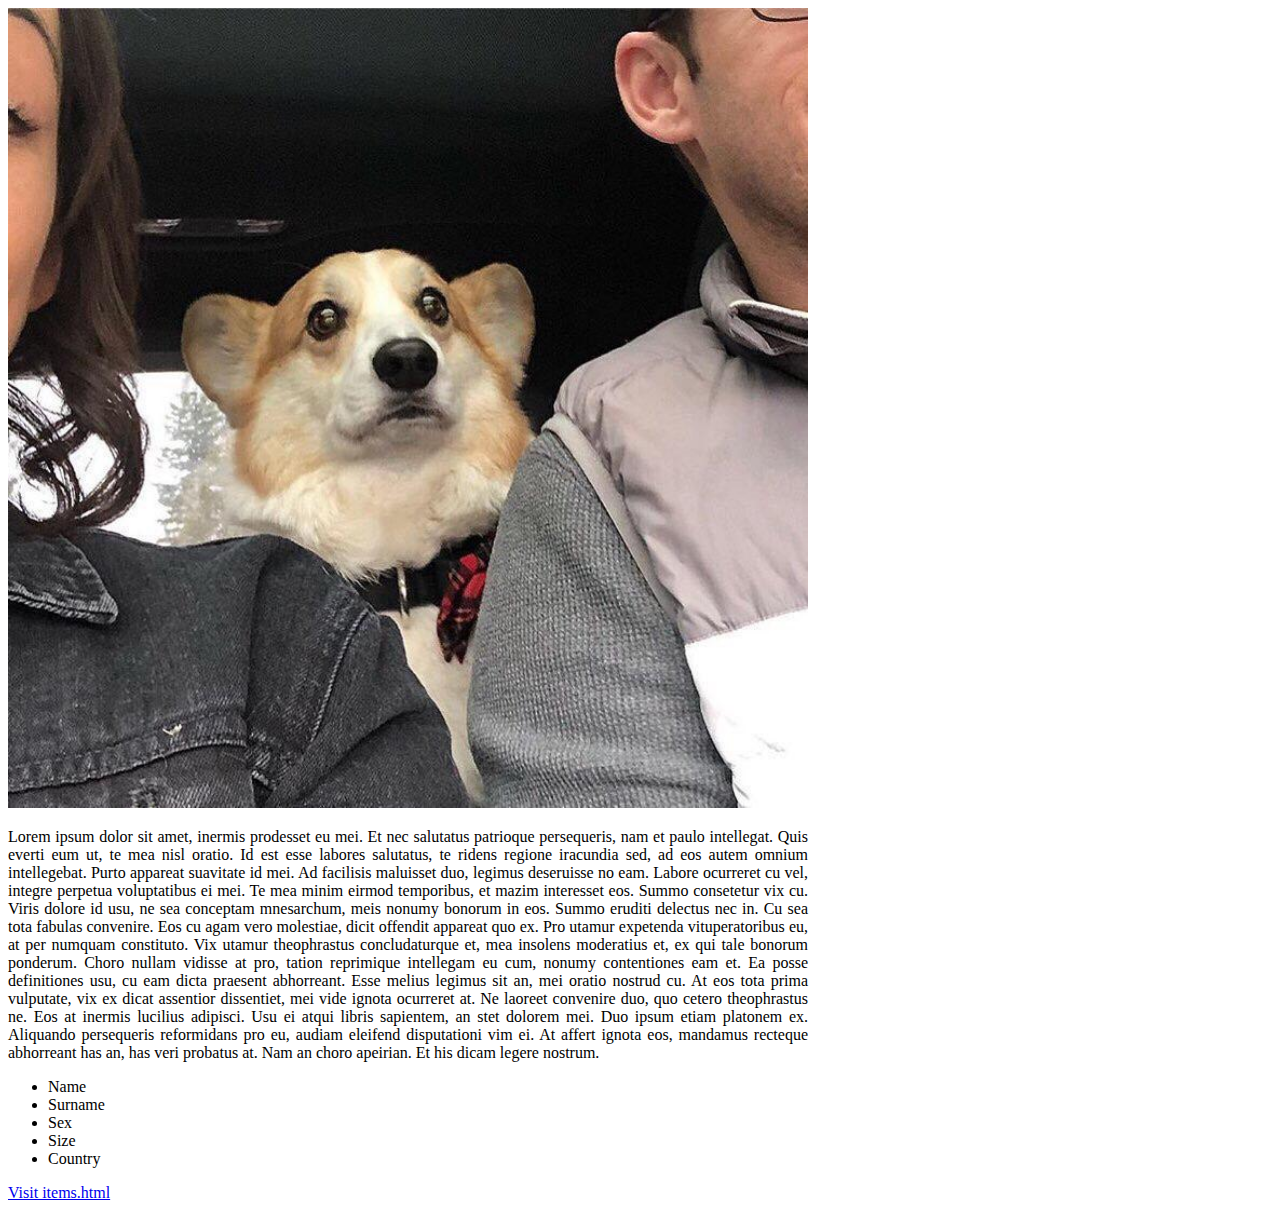
<file: index.html>
<!DOCTYPE html>
<html lang="en">
<head>
    <meta charset="UTF-8">
    <meta name="viewport" content="width=device-width, initial-scale=1.0">
    <meta http-equiv="X-UA-Compatible" content="ie=edge">
    <title>HW1</title>
</head>
<body>
    <div class = "content">
        <div class = "image-area">	
            <img style="width:800px;" src="img/korgi.jpg" alt="Good boy"/>
        </div>
        <div class = "text-area" style="width: 800px; text-align: justify;">
            <p> 
                Lorem ipsum dolor sit amet, inermis prodesset eu mei. Et nec salutatus patrioque persequeris, nam et paulo intellegat. Quis everti eum ut, te mea nisl oratio. Id est esse labores salutatus, te ridens regione iracundia sed, ad eos autem omnium intellegebat. Purto appareat suavitate id mei.
                Ad facilisis maluisset duo, legimus deseruisse no eam. Labore ocurreret cu vel, integre perpetua voluptatibus ei mei. Te mea minim eirmod temporibus, et mazim interesset eos. Summo consetetur vix cu.
                Viris dolore id usu, ne sea conceptam mnesarchum, meis nonumy bonorum in eos. Summo eruditi delectus nec in. Cu sea tota fabulas convenire. Eos cu agam vero molestiae, dicit offendit appareat quo ex. Pro utamur expetenda vituperatoribus eu, at per numquam constituto.
                Vix utamur theophrastus concludaturque et, mea insolens moderatius et, ex qui tale bonorum ponderum. Choro nullam vidisse at pro, tation reprimique intellegam eu cum, nonumy contentiones eam et. Ea posse definitiones usu, cu eam dicta praesent abhorreant. Esse melius legimus sit an, mei oratio nostrud cu. At eos tota prima vulputate, vix ex dicat assentior dissentiet, mei vide ignota ocurreret at. Ne laoreet convenire duo, quo cetero theophrastus ne.
                Eos at inermis lucilius adipisci. Usu ei atqui libris sapientem, an stet dolorem mei. Duo ipsum etiam platonem ex. Aliquando persequeris reformidans pro eu, audiam eleifend disputationi vim ei. At affert ignota eos, mandamus recteque abhorreant has an, has veri probatus at. Nam an choro apeirian. Et his dicam legere nostrum.
            </p>
        </div>
        <div>
            <ul>
                <li>Name</li>
                <li>Surname</li>
                <li>Sex</li>
                <li>Size</li>
                <li>Country</li>
            </ul>
            <a href="items.html">Visit items.html</a>
        </div>

    </div>
    
</body>
</html>
</file>
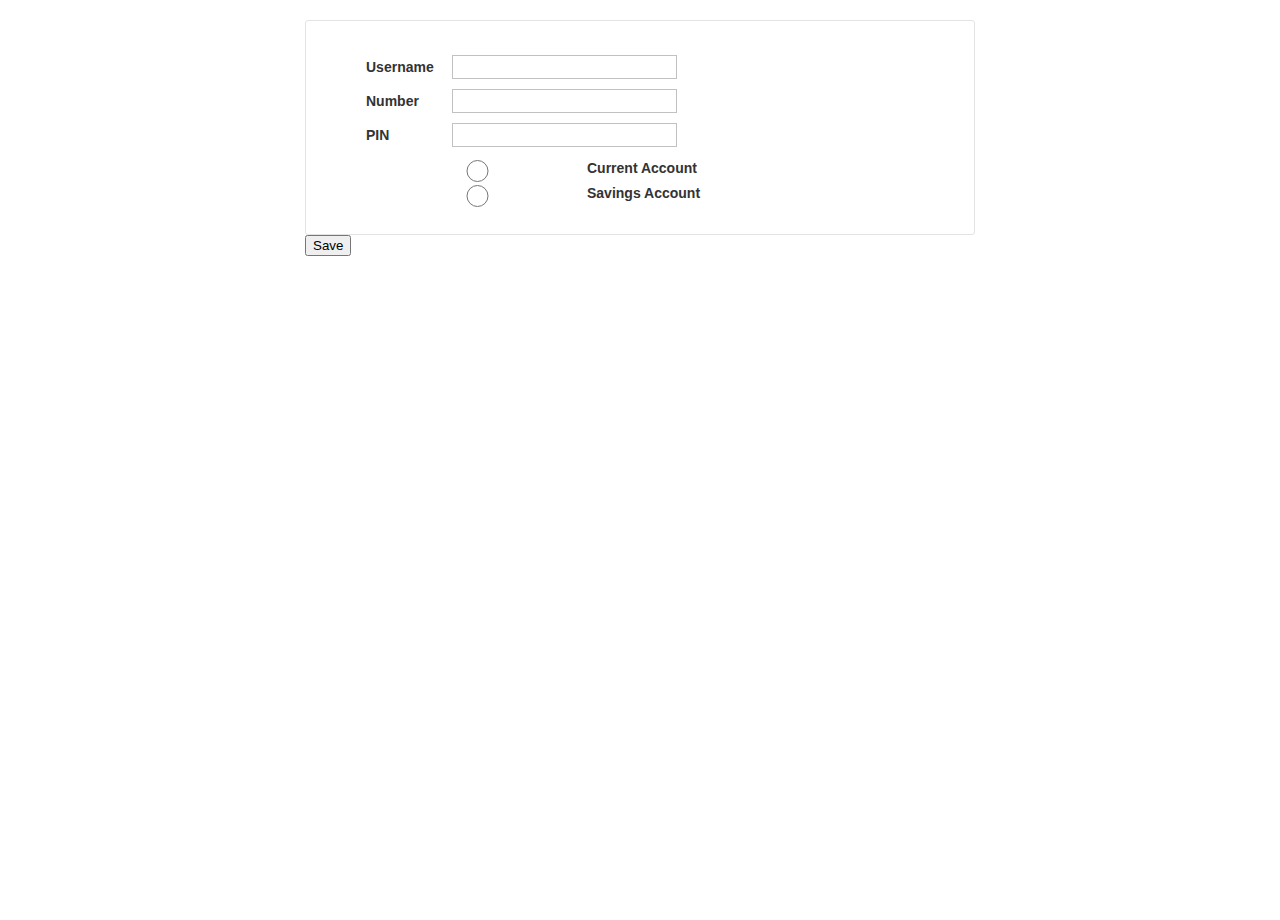
<file: HW4/index.html>
<!DOCTYPE html>
<html lang="en">

<head>
    <meta charset="UTF-8">
    <meta name="viewport" content="width=device-width, initial-scale=1.0">
    <meta http-equiv="X-UA-Compatible" content="ie=edge">
    <link rel="stylesheet" href="style.css">
    <script src="https://ajax.googleapis.com/ajax/libs/jquery/2.2.0/jquery.min.js"></script>
    <script type="text/javascript" src="index.js"></script>
    <title>HW4</title>
</head>

<body>
    <div class="wrapper">
        <form id="form">
            <div id="form-fields-container">
                <ul>
                    <li>
                        <label for="userName">Username</label>
                        <input type="text" name="userName" id="userName">
                        <span></span>
                    </li>
                    <li>
                        <label for="accountNumber">Number</label>
                        <input type="text" name="accountNumber" id="accountNumber">
                        <span></span>
                    </li>
                    <li>
                        <label for="pin">PIN</label>
                        <input type="text" name="pin" id="pin">
                        <span></span>
                    </li>
                    <li>
                            <input type="radio" name="account" value="currentAccount">Current Account<br>
                            <input type="radio" name="account" value="savingsAccount">Savings Account<br>
                            <span></span>
                        </li>
                </ul>
            </div>
        </form>
        <button onclick="saveAccountInfo()">Save</button>
    </div>



</body>

</html>
</file>
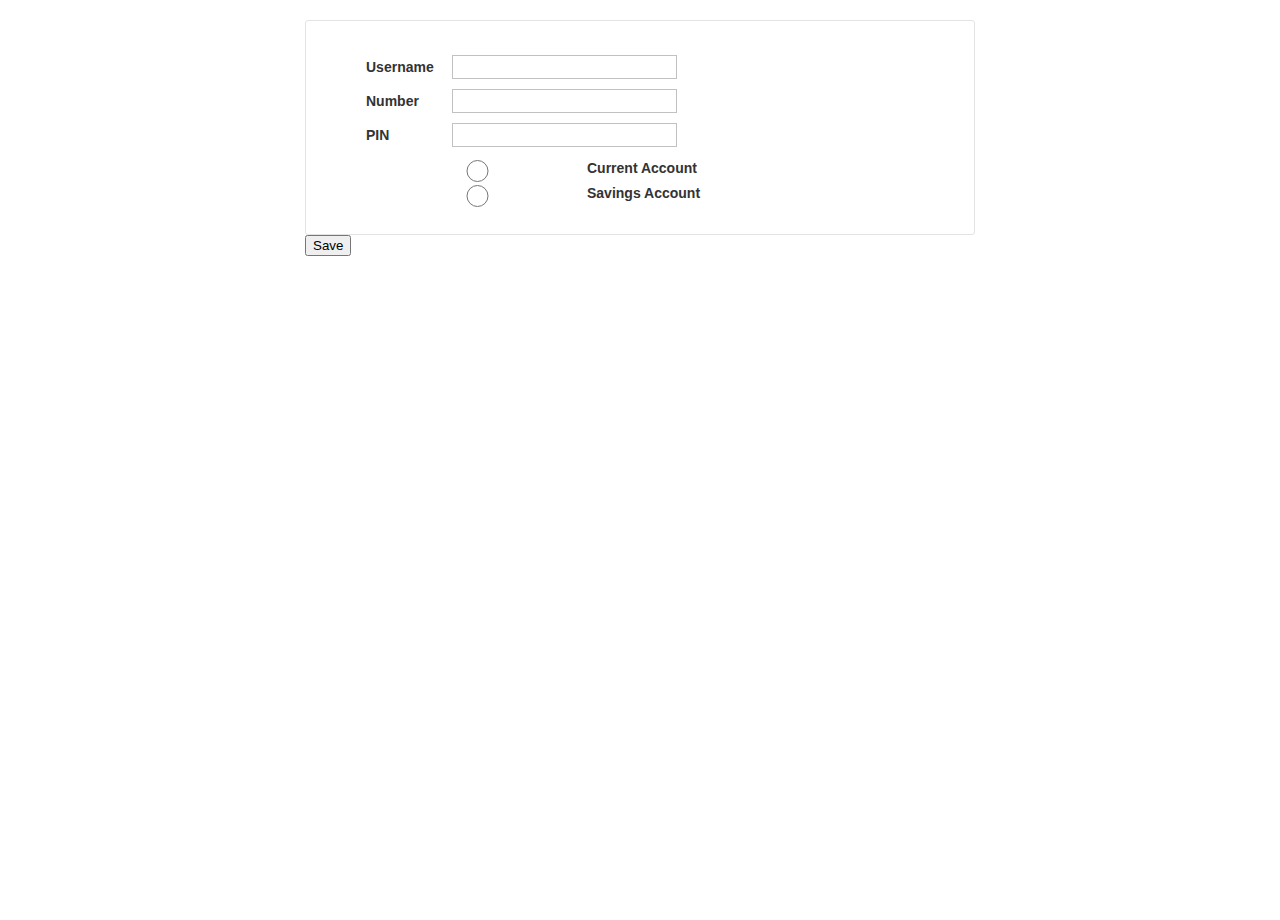
<file: HW5/index.html>
<!DOCTYPE html>
<html lang="en">
<head>
    <meta charset="UTF-8">
    <meta name="viewport" content="width=device-width, initial-scale=1.0">
    <meta http-equiv="X-UA-Compatible" content="ie=edge">
    <link rel="stylesheet" href="style.css">
    <script src="https://ajax.googleapis.com/ajax/libs/jquery/2.2.0/jquery.min.js"></script>
    <script type="text/javascript" src="index.js"></script>
    <title>HW5</title>
</head>
<body>
        <div class="wrapper">
                <form id="form">
                    <div id="form-fields-container">
                        <ul>
                            <li>
                                <label for="userName">Username</label>
                                <input type="text" name="userName" id="userName">
                                <span></span>
                            </li>
                            <li>
                                <label for="accountNumber">Number</label>
                                <input type="text" name="accountNumber" id="accountNumber">
                                <span></span>
                            </li>
                            <li>
                                <label for="pin">PIN</label>
                                <input type="text" name="pin" id="pin">
                                <span></span>
                            </li>
                            <li>
                                    <input type="radio" name="account" value="currentAccount">Current Account<br>
                                    <input type="radio" name="account" value="savingsAccount">Savings Account<br>
                                    <span></span>
                                </li>
                        </ul>
                    </div>
                </form>
                <button onclick="saveAccountInfo()">Save</button>
            </div>
        
    
</body>
</html>
</file>
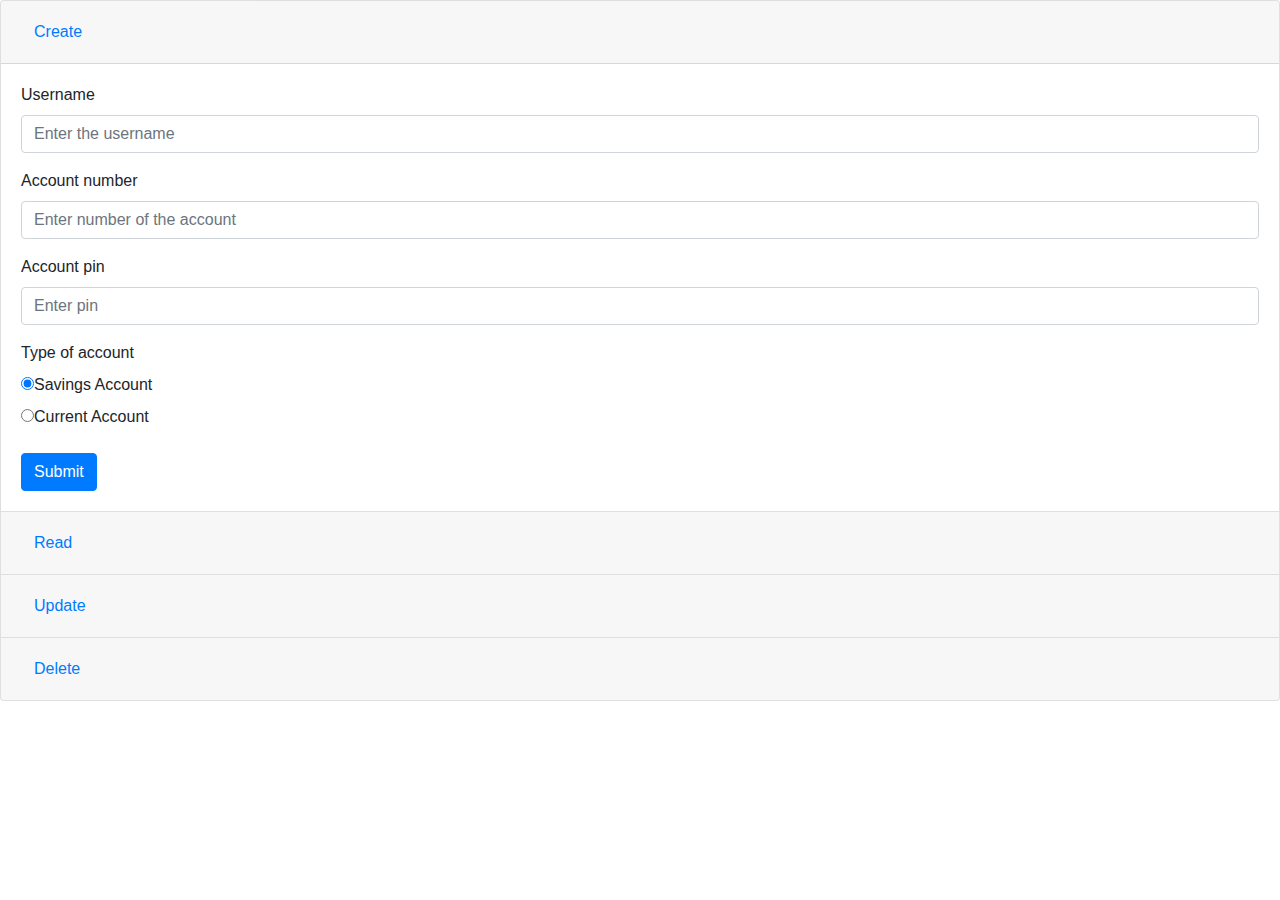
<file: HW6/index.html>
<!DOCTYPE html>
<html lang="en">
<head>
    <meta charset="UTF-8">
    <meta name="viewport" content="width=device-width, initial-scale=1.0">
    <meta http-equiv="X-UA-Compatible" content="ie=edge">
    <title>Document</title>
    <script src="https://ajax.googleapis.com/ajax/libs/jquery/2.2.0/jquery.min.js"></script>
    <link rel="stylesheet" href="https://stackpath.bootstrapcdn.com/bootstrap/4.3.1/css/bootstrap.min.css" integrity="sha384-ggOyR0iXCbMQv3Xipma34MD+dH/1fQ784/j6cY/iJTQUOhcWr7x9JvoRxT2MZw1T"
        crossorigin="anonymous">
    <script src="https://stackpath.bootstrapcdn.com/bootstrap/4.3.1/js/bootstrap.min.js" integrity="sha384-JjSmVgyd0p3pXB1rRibZUAYoIIy6OrQ6VrjIEaFf/nJGzIxFDsf4x0xIM+B07jRM"
        crossorigin="anonymous"></script>
    <script src="model.js" defer></script>
    <script src="index.js" defer></script>
</head>

<body>
    <div class="accordion" id="accordionExample">
        <div class="card">
            <div class="card-header" id="headingOne">
                <h5 class="mb-0">
                    <button class="btn btn-link" type="button" data-toggle="collapse" data-target="#collapseOne"
                        aria-expanded="true" aria-controls="collapseOne">
                        Create
                    </button>
                </h5>
            </div>

            <div id="collapseOne" class="collapse show" aria-labelledby="headingOne" data-parent="#accordionExample">
                <div class="card-body">
                    <form id='createForm'>
                        <div class="form-group">
                            <label for="cUsername">Username</label>
                            <input type="text" class="form-control" id="cUsername" placeholder="Enter the username">
                        </div>
                        <div class="form-group">
                            <label for="caccountNumber">Account number</label>
                            <input type="text" class="form-control" id="caccountNumber" placeholder="Enter number of the account">
                        </div>
                        <div class="form-group">
                            <label for="caccountPin">Account pin</label>
                            <input type="number" class="form-control" id="caccountPin" placeholder="Enter pin">
                        </div>

                        <div class="form-group">
                            <label for="caccountPin">Type of account</label>
                            <div class="radio">
                                <label><input type="radio" name="optradio" value = "SavingsAccount" checked>Savings Account</label>
                              </div>
                              <div class="radio">
                                <label><input type="radio" name="optradio" value = "CurrentAccount">Current Account</label>
                              </div>
                        </div>

                        <button type="submit" id='cbutton' class="btn btn-primary">Submit</button>
                    </form>
                </div>
            </div>
        </div>
        <div class="card">
            <div class="card-header" id="headingTwo">
                <h5 class="mb-0">
                    <button id='rbutton' class="btn btn-link collapsed" type="button" data-toggle="collapse" data-target="#collapseTwo"
                        aria-expanded="false" aria-controls="collapseTwo">
                        Read
                    </button>
                </h5>
            </div>
            <div id="collapseTwo" class="collapse" aria-labelledby="headingTwo" data-parent="#accordionExample">
                <div class="card-body">
                    <table class="table">
                        <thead>
                            <tr>
                                <th scope="col">#</th>
                                <th scope="col">Account number</th>
                                <th scope="col">Account Pin</th>
                                <th scope="col">Account type</th>
                                <th scope="col">Username</th>
                                <th scope="col">Date of last change</th>
                            </tr>
                        </thead>
                        <tbody id='rTBody'>
                            <!--  <tr>
                                <th scope="row">1</th>
                                <td>1</td>
                                <td>2</td>
                                <td>3</td>
                                <td>4</td>
                            </tr> -->

                        </tbody>
                    </table>
                </div>
            </div>
        </div>
        <div class="card">
            <div class="card-header" id="headingThree">
                <h5 class="mb-0">
                    <button id='pubutton' class="btn btn-link collapsed" type="button" data-toggle="collapse" data-target="#collapseThree"
                        aria-expanded="false" aria-controls="collapseThree">
                        Update
                    </button>
                </h5>
            </div>
            <div id="collapseThree" class="collapse" aria-labelledby="headingThree" data-parent="#accordionExample">
                <div class="card-body">
                    <form id='updateForm'>
                        <div class="form-group">
                            <label for="uid">ID</label>
                            <select id="uid" class="form-control">
                            </select>
                        </div>
                        <div class="form-group">
                                <label for="uUsername">Username</label>
                                <input type="text" class="form-control" id="uUsername" placeholder="Enter the username">
                            </div>
                            <div class="form-group">
                                <label for="uaccountNumber">Account number</label>
                                <input type="text" class="form-control" id="uaccountNumber" placeholder="Enter number of the account">
                            </div>
                            <div class="form-group">
                                <label for="uaccountPin">Account pin</label>
                                <input type="number" class="form-control" id="uaccountPin" placeholder="Enter pin">
                            </div>
                            <div class="form-group">
                                <label for="uaccountPin">Type of account</label>
                                <div class="radio">
                                    <label><input type="radio" name="uptradio" value = "SavingsAccount" checked>Savings Account</label>
                                  </div>
                                  <div class="radio">
                                    <label><input type="radio" name="uptradio" value = "CurrentAccount">Current Account</label>
                                  </div>
                            </div>

                        <button type="submit" id='ubutton' class="btn btn-primary">Submit</button>
                    </form>
                </div>
            </div>
        </div>
        <div class="card">
            <div class="card-header" id="headingFour">
                <h5 class="mb-0">
                    <button class="btn btn-link collapsed" type="button" data-toggle="collapse" data-target="#collapseFour"
                        aria-expanded="false" aria-controls="collapseFour">
                        Delete
                    </button>
                </h5>
            </div>
            <div id="collapseFour" class="collapse" aria-labelledby="headingFour" data-parent="#accordionExample">
                <div class="card-body">
                    <form id='deleteForm'>
                        <div class="form-group">
                            <label for="did">ID</label>
                            <input type="text" class="form-control" id="did" placeholder="Enter ID">
                        </div>
                        <button type="submit" id='dbutton' class="btn btn-primary">Submit</button>
                    </form>
                </div>
            </div>
        </div>
    </div>
</body>

</html>
</file>
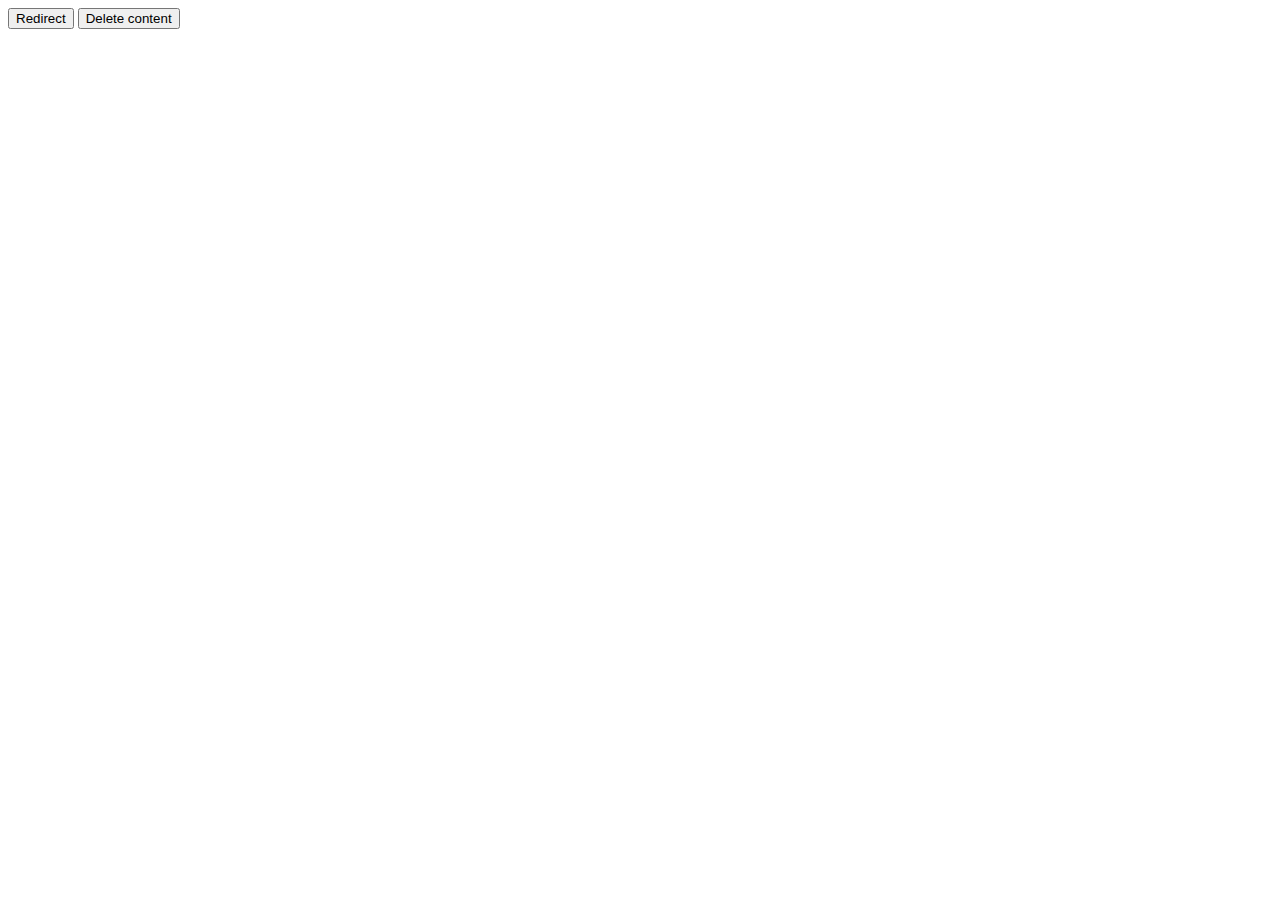
<file: HW3/Task2/index.html>
<!DOCTYPE html>
<html lang="en">
<head>
    <meta charset="UTF-8">
    <meta name="viewport" content="width=device-width, initial-scale=1.0">
    <meta http-equiv="X-UA-Compatible" content="ie=edge">
    <script src="index.js"></script>
    <title>Task2-HW3</title>
</head>
<body>
    <div id="main-container">
        <button onclick="onRedirect()">Redirect</button>
        <button onclick="onDeleteContent()">Delete content</button>
    </div>
</body>

</html>
</file>
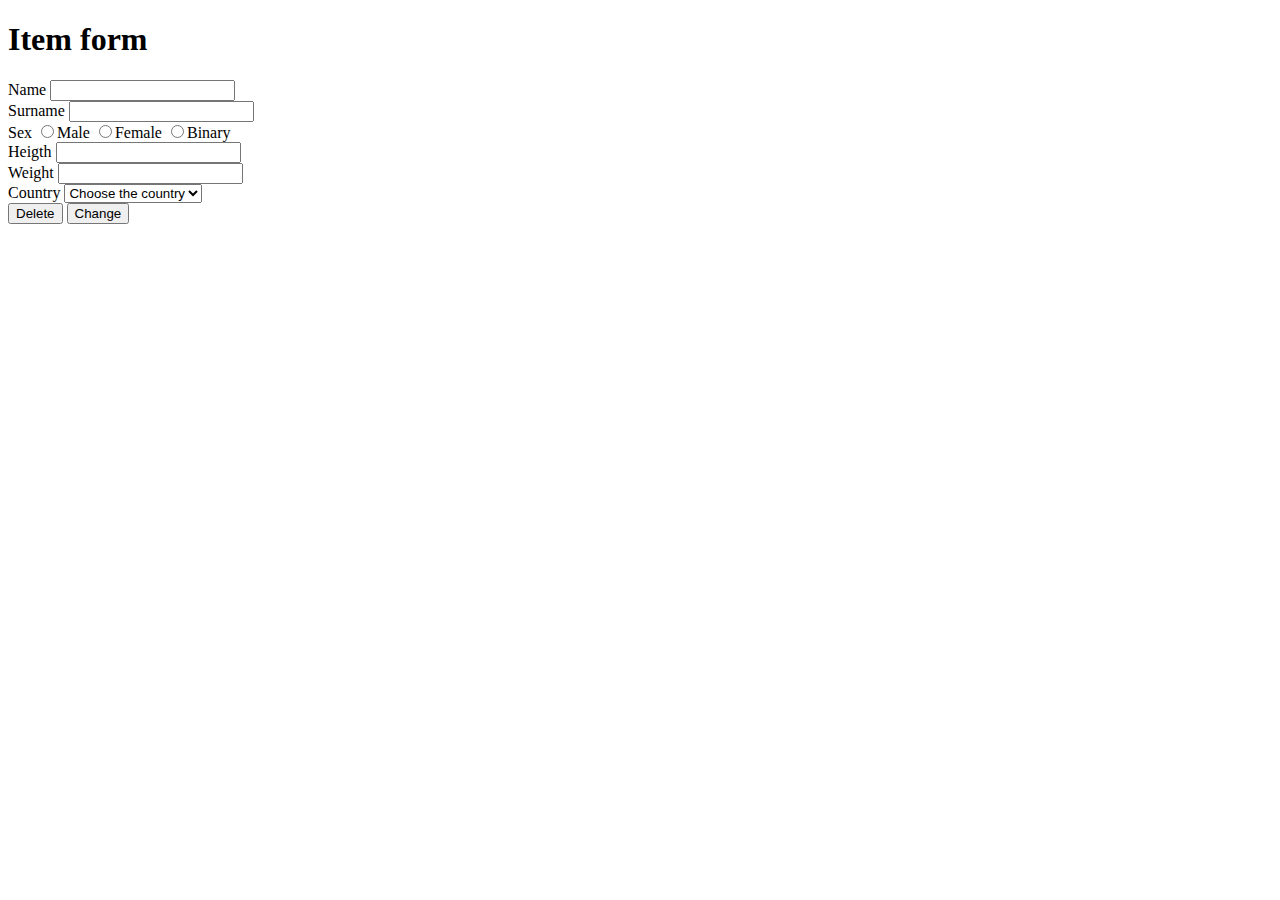
<file: item.html>
<!DOCTYPE html>
<html lang="en">
<head>
    <meta charset="UTF-8">
    <meta name="viewport" content="width=device-width, initial-scale=1.0">
    <meta http-equiv="X-UA-Compatible" content="ie=edge">
    <title>Item</title>
</head>
<body>
    <div>
        <div>
            <h1>Item form</h1>
        </div>
        <form method="post" action="">
            <div>
                <label for="name">Name</label>
                <input type="text" name="name" required>
            </div>
            <div>
                <label for="surname">Surname</label>
                <input type="text" name="surname" required>
            </div>
            <div class="radio">
                <span>Sex</span>
                <label>
                    <input type="radio" name="sex" value="Male">Male
                </label>
                <label>
                    <input type="radio" name="sex" value="Male">Female
                </label>
                <label>
                    <input type="radio" name="sex" value="Bibary">Binary
                </label>
            </div>
            <div>
                <label for="height">Heigth</label>
                <input type="text" name="height">
            </div>
            <div>
                <label for="weight">Weight</label>
                <input type="text" name="weight">
            </div>
            <div>
                <label for="country">Country</label>
                <select name="country">
                    <option>Choose the country</option>
                    <option value="Belarus">Belarus</option>
                    <option value="Poland">Ukraine</option>
                    <option value="Germany">Germany</option>
                    <option value="Poland">Poland</option>
                </select>
            </div>
            <button type="submit">Delete</button>
            <button type="submit">Change</button>
        </form>
    </div>
</body>
</html>
</file>
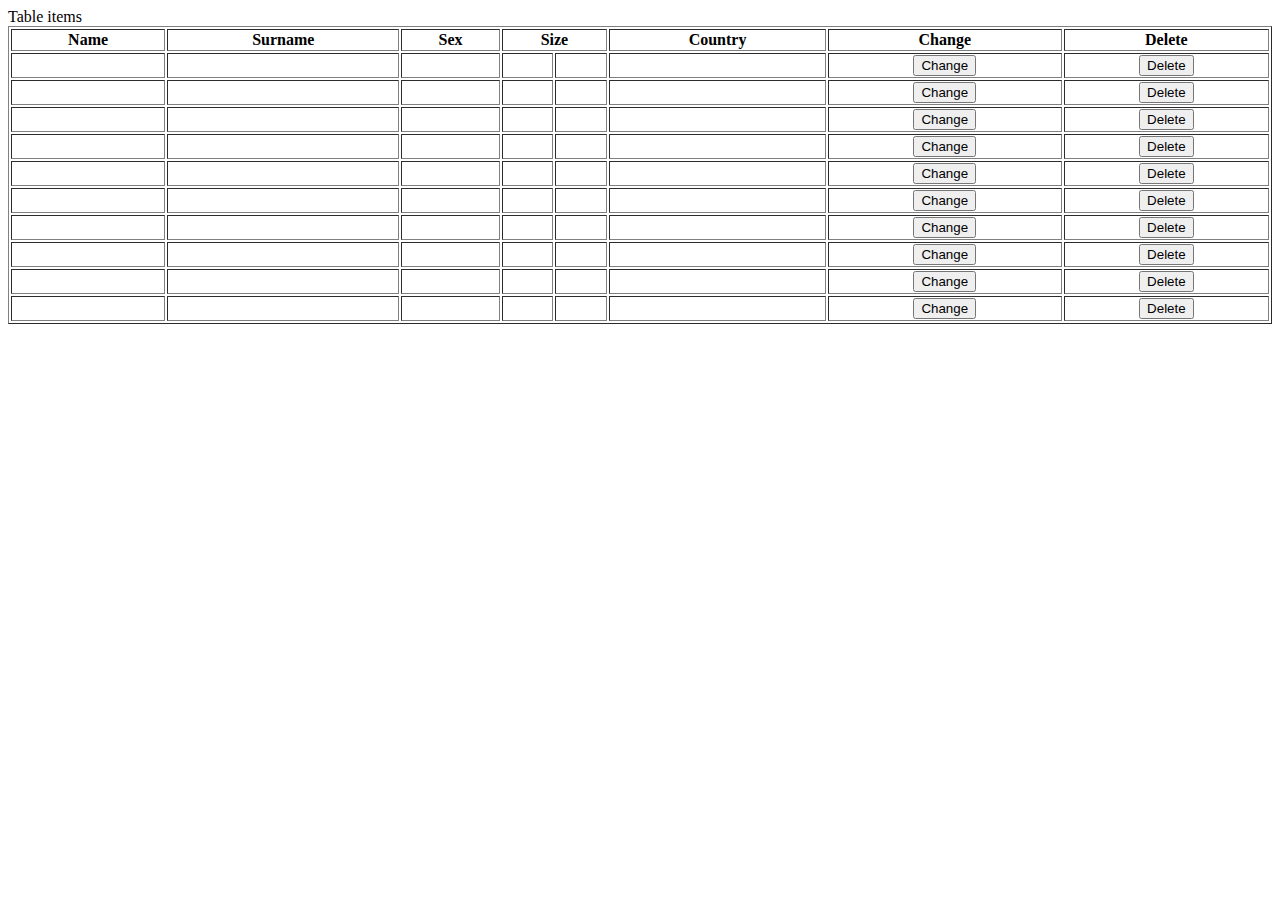
<file: items.html>
<!DOCTYPE html>
<html lang="en">
<head>
    <meta charset="UTF-8">
    <meta name="viewport" content="width=device-width, initial-scale=1.0">
    <meta http-equiv="X-UA-Compatible" content="ie=edge">
    <title>items</title>
</head>
<body>
    <caption>Table items</caption>
        <table border = 1 style="width : 100%;">
            <tr >
                <th>Name</th>
                <th>Surname</th> 
                <th>Sex</th>
                <th colspan = "2">Size</th>
                <th>Country</th>
                <th>Change</th>
                <th>Delete</th>
            </tr>
            <tr>
                <th></th>
                <th></th>
                <th></th>
                <th></th>
                <th></th>
                <th></th>
                <th><button>Change</button></th>
                <th><button>Delete</button></th>
            </tr>
            <tr>
                <th></th>
                <th></th>
                <th></th>
                <th></th>
                <th></th>
                <th></th>
                <th><button>Change</button></th>
                <th><button>Delete</button></th>
            </tr>
            <tr>
                <th></th>
                <th></th>
                <th></th>
                <th></th>
                <th></th>
                <th></th>
                <th><button>Change</button></th>
                <th><button>Delete</button></th>
            </tr>
            <tr>
                <th></th>
                <th></th>
                <th></th>
                <th></th>
                <th></th>
                <th></th>
                <th><button>Change</button></th>
                <th><button>Delete</button></th>
            </tr>
            <tr>
                <th></th>
                <th></th>
                <th></th>
                <th></th>
                <th></th>
                <th></th>
                <th><button>Change</button></th>
                <th><button>Delete</button></th>
            </tr>
            <tr>
                <th></th>
                <th></th>
                <th></th>
                <th></th>
                <th></th>
                <th></th>
                <th><button>Change</button></th>
                <th><button>Delete</button></th>
            </tr>
            <tr>
                <th></th>
                <th></th>
                <th></th>
                <th></th>
                <th></th>
                <th></th>
                <th><button>Change</button></th>
                <th><button>Delete</button></th>
            </tr>
            <tr>
                <th></th>
                <th></th>
                <th></th>
                <th></th>
                <th></th>
                <th></th>
                <th><button>Change</button></th>
                <th><button>Delete</button></th>
            </tr>
            <tr>
                <th></th>
                <th></th>
                <th></th>
                <th></th>
                <th></th>
                <th></th>
                <th><button>Change</button></th>
                <th><button>Delete</button></th>
            </tr>
            <tr>
                <th></th>
                <th></th>
                <th></th>
                <th></th>
                <th></th>
                <th></th>
                <th><button>Change</button></th>
                <th><button>Delete</button></th>
            </tr>

              </table>
    
</body>
</html>
</file>
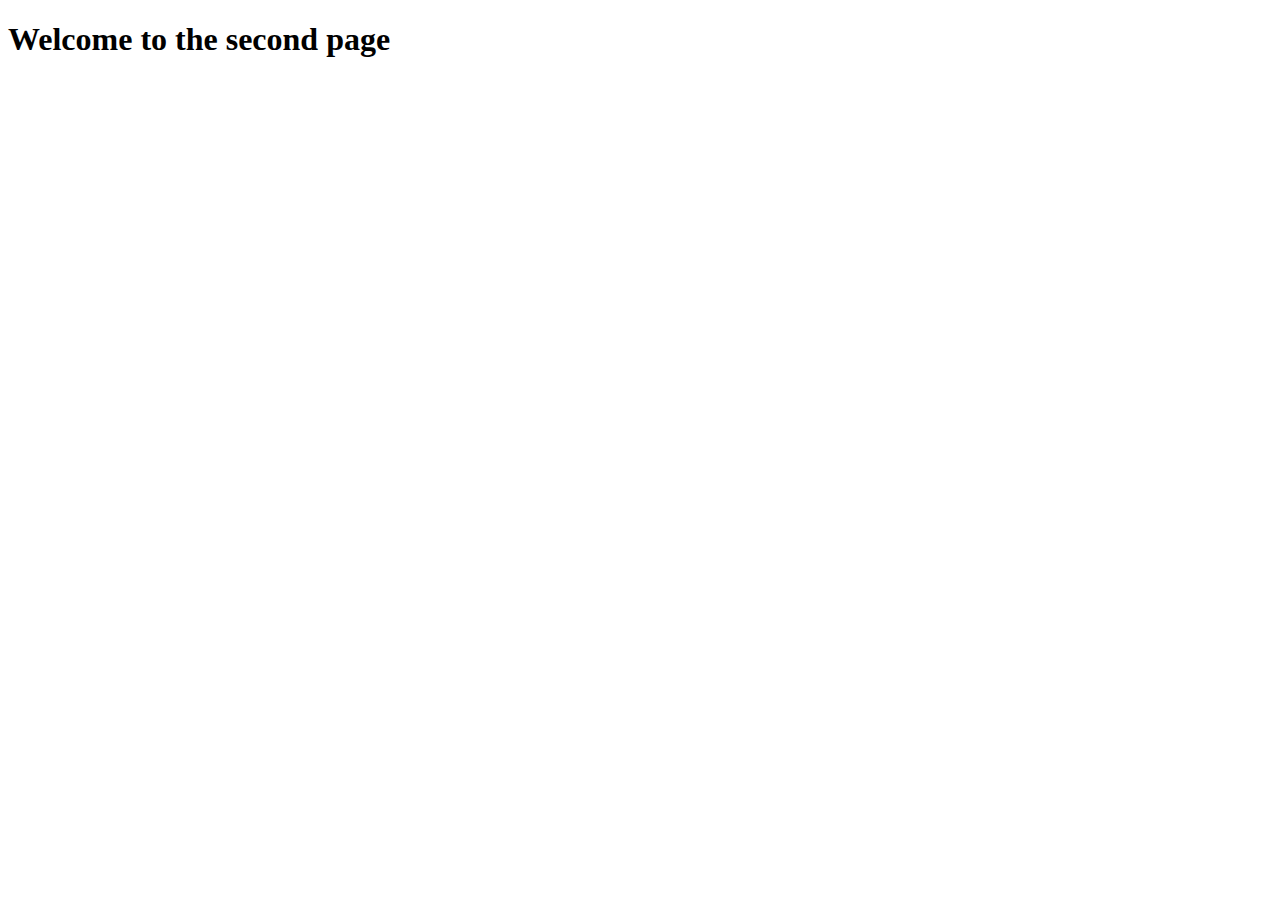
<file: HW3/Task2/page2.html>
<!DOCTYPE html>
<html lang="en">
<head>
    <meta charset="UTF-8">
    <meta name="viewport" content="width=device-width, initial-scale=1.0">
    <meta http-equiv="X-UA-Compatible" content="ie=edge">
    <title>Task2-HW3</title>
</head>
<body>
    <h1>Welcome to the second page</h1>
</body>
</html>
</file>
<file: HW4/style.css>
html, body{
	height: 100%;
}

body{
	font: 14px/1.5 'PT Sans', Arial, Helvetica, sans-serif;
	color:#333;
}
h1{
	font-size: 2em;
}
.clear{
	*zoom:1;
}
.clear:before, .clear:after{
	content:'';
	display:table;
	line-height: 0;
}
.clear:after{
	clear:both;
}
.wrapper{
	width: 50%;
	min-width: 670px;
	margin: 20px auto;
}
#form-fields-container{
	border:1px solid #e3e3e3;
	-webkit-border-radius: 3px;
	   -moz-border-radius: 3px;
			border-radius: 3px;
	padding: 20px;
}

#submit-container{
	background: #e3e3e3;
	-webkit-border-radius: 4px;
	   -moz-border-radius: 4px;
			border-radius: 4px;
	margin-top: 7px;
	height: 21px;
	padding: 10px 20px;
}
ul{
	margin-bottom: 33px;
}
ul li{
	list-style-type: none;
	margin-bottom: 10px;
	font-weight: bold;
	height: 24px;
}
input{
	width: 213px;
	height: 22px;
	border:1px solid #C1C1C1;
	padding: 0 5px;
	vertical-align: middle;
	line-height: 1.5;
}
label{
	display: inline-block;
	vertical-align: middle;
	width: 82px;
}
.not-check{
	text-indent: 24px;
	color:red;
	background: url(https://zima43e.storage.yandex.net/rdisk/06824d76c9ccbfdd53947ddeda7ff578bb717b39af501983f481853160993d3a/inf/IqFA8T5yC1WwbDyGXMbXAzJwOZUsTeJMJan3Nvpzqbam_8I5o__dUYMeHFbLrRcGYLBW9wgiqJn2rG3g9pASHA==?uid=0&filename=not-check.jpg&disposition=inline&hash=&limit=0&content_type=image%2Fjpeg&tknv=v2&rtoken=5a3df8c25a357b02b0c30e201079cfaa&force_default=no) left center no-repeat;
}
#submit-container{
	height: 21px;
	width: 153px;
	outline: none;
	cursor: pointer;
	border:none;
	padding: 0 !important;
    margin: 0 82px;
    text-align: center;
	background: url(https://zima33d.storage.yandex.net/rdisk/b57f593d0ccfba36e5c2ee9a532fde0a93e98456d88e01e1aad9b92d3c0a55bf/inf/Ur0S943RrYiPE_gSWfnlrx5UG1u8yIQxikZhJQ8LdFSDUMprQz2pOuzPuZrBsyPAYPDmbUAg7p_Rvuvp0jQ_TQ==?uid=0&filename=button-submit.jpg&disposition=inline&hash=&limit=0&content_type=image%2Fjpeg&tknv=v2&rtoken=5a3df8c25a357b02b0c30e201079cfaa&force_default=no) no-repeat;
}

button{}
</file>
<file: HW5/style.css>
html, body{
	height: 100%;
}

body{
	font: 14px/1.5 'PT Sans', Arial, Helvetica, sans-serif;
	color:#333;
}
h1{
	font-size: 2em;
}
.clear{
	*zoom:1;
}
.clear:before, .clear:after{
	content:'';
	display:table;
	line-height: 0;
}
.clear:after{
	clear:both;
}
.wrapper{
	width: 50%;
	min-width: 670px;
	margin: 20px auto;
}
#form-fields-container{
	border:1px solid #e3e3e3;
	-webkit-border-radius: 3px;
	   -moz-border-radius: 3px;
			border-radius: 3px;
	padding: 20px;
}

#submit-container{
	background: #e3e3e3;
	-webkit-border-radius: 4px;
	   -moz-border-radius: 4px;
			border-radius: 4px;
	margin-top: 7px;
	height: 21px;
	padding: 10px 20px;
}
ul{
	margin-bottom: 33px;
}
ul li{
	list-style-type: none;
	margin-bottom: 10px;
	font-weight: bold;
	height: 24px;
}
input{
	width: 213px;
	height: 22px;
	border:1px solid #C1C1C1;
	padding: 0 5px;
	vertical-align: middle;
	line-height: 1.5;
}
label{
	display: inline-block;
	vertical-align: middle;
	width: 82px;
}
.not-check{
	text-indent: 24px;
	color:red;
	background: url(https://zima43e.storage.yandex.net/rdisk/06824d76c9ccbfdd53947ddeda7ff578bb717b39af501983f481853160993d3a/inf/IqFA8T5yC1WwbDyGXMbXAzJwOZUsTeJMJan3Nvpzqbam_8I5o__dUYMeHFbLrRcGYLBW9wgiqJn2rG3g9pASHA==?uid=0&filename=not-check.jpg&disposition=inline&hash=&limit=0&content_type=image%2Fjpeg&tknv=v2&rtoken=5a3df8c25a357b02b0c30e201079cfaa&force_default=no) left center no-repeat;
}
#submit-container{
	height: 21px;
	width: 153px;
	outline: none;
	cursor: pointer;
	border:none;
	padding: 0 !important;
    margin: 0 82px;
    text-align: center;
	background: url(https://zima33d.storage.yandex.net/rdisk/b57f593d0ccfba36e5c2ee9a532fde0a93e98456d88e01e1aad9b92d3c0a55bf/inf/Ur0S943RrYiPE_gSWfnlrx5UG1u8yIQxikZhJQ8LdFSDUMprQz2pOuzPuZrBsyPAYPDmbUAg7p_Rvuvp0jQ_TQ==?uid=0&filename=button-submit.jpg&disposition=inline&hash=&limit=0&content_type=image%2Fjpeg&tknv=v2&rtoken=5a3df8c25a357b02b0c30e201079cfaa&force_default=no) no-repeat;
}

button{}
</file>
